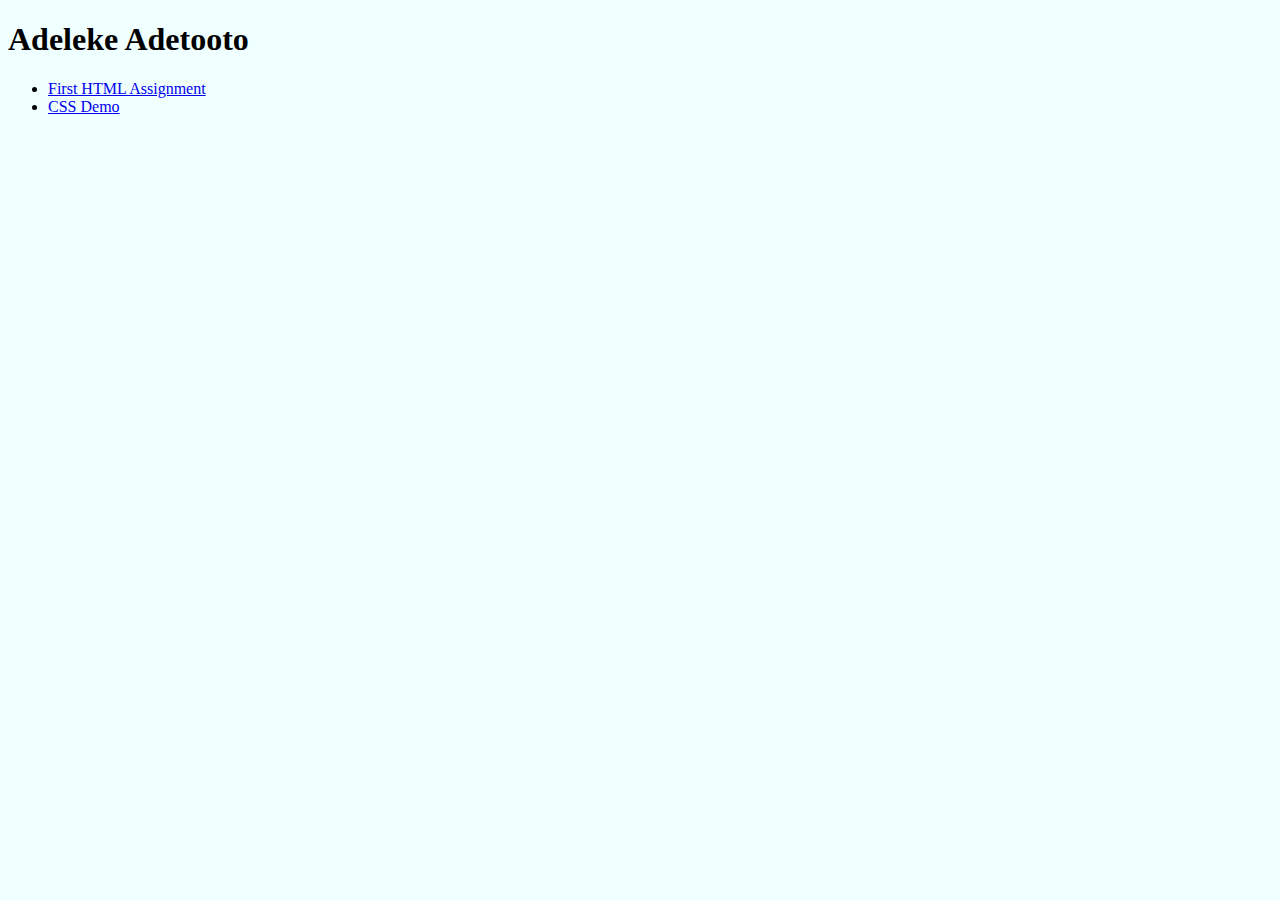
<file: index.html>
<!doctype html>

<html lang="en">
<head>
  <meta charset="utf-8">

  <title>IFSC 1310 | Adeleke Adetooto</title>
  <meta name="description" content="Keyword Rich Description">
  <meta name="author" content="Adeleke Adetooto">
  <link href="assest/css/style.css" rel="stylesheet">
</head>

<body>
  <h1>Adeleke Adetooto</h1>
  <nav>
    <ul>
        <li> <a href= "prototype/index.html"> First HTML Assignment </a></li>
        <li> <a href= "css-demo/index.html"> CSS Demo </a></li>

    </ul>
  </nav>
</body>
</html>
</file>
<file: assest/css/style.css>
body {
    background-color:azure
 }
</file>
